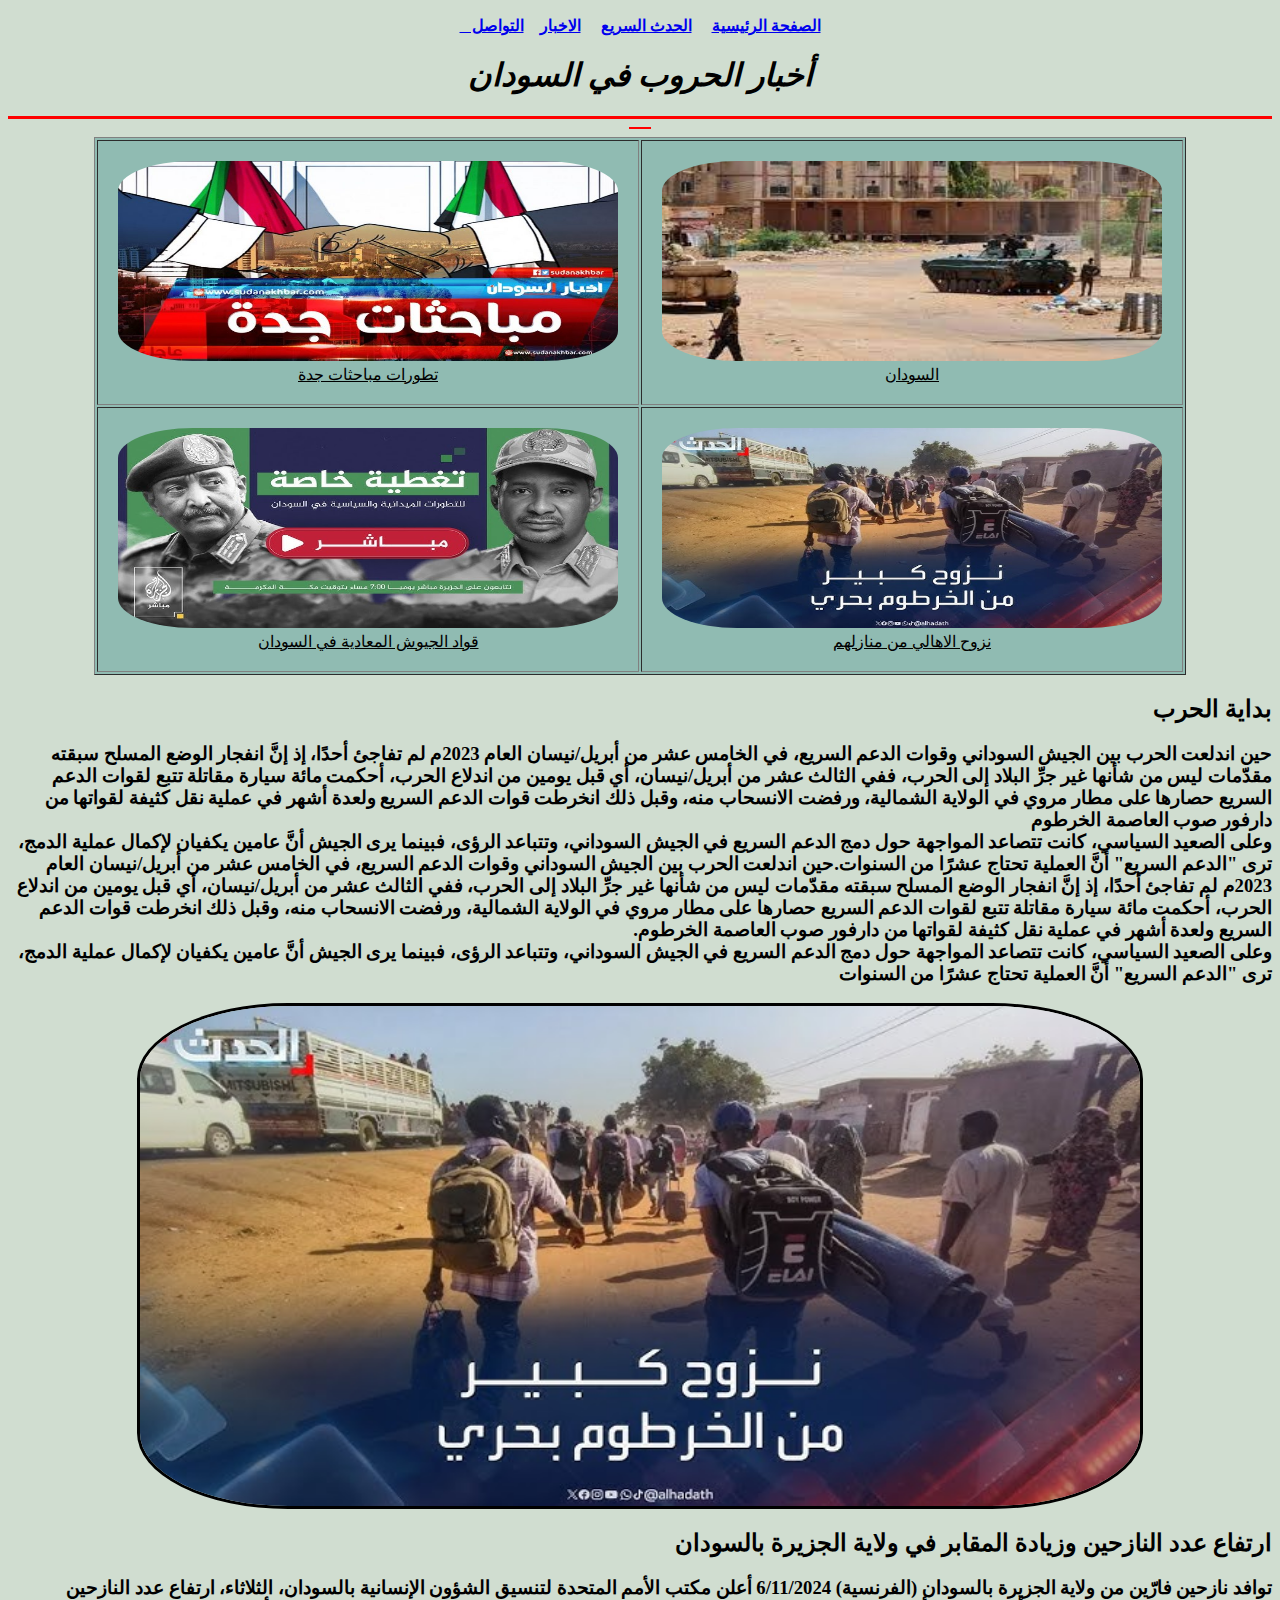
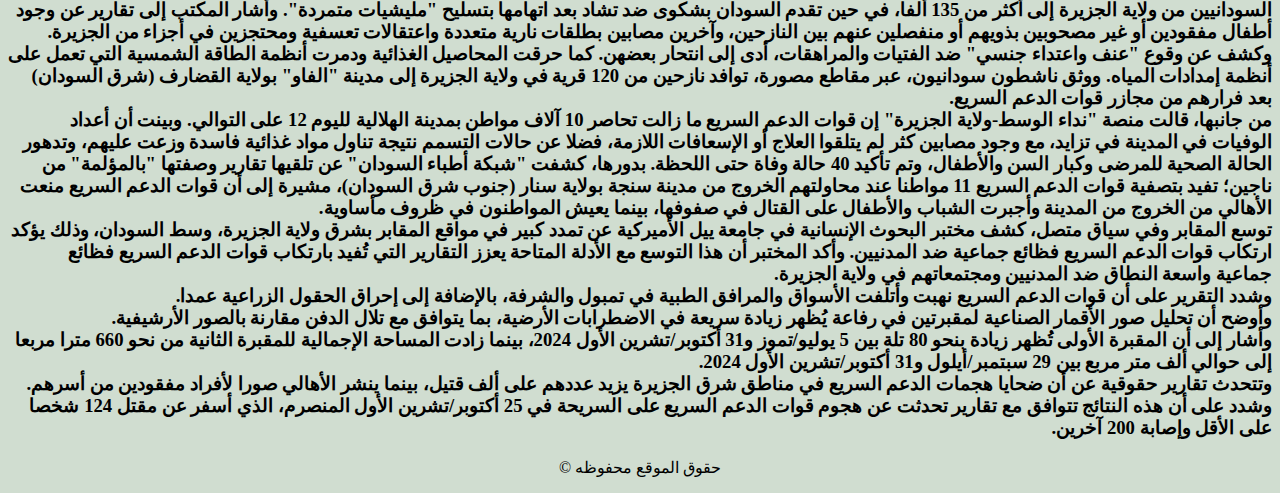
<file: index.html>
<!DOCTYPE html>

<html dir="rtl">

<head>
    <link rel="stylesheet" href="mystile.css">
    <style>
       img{border-radius: 15%;}
       
       table{background-color:rgba(26, 124, 124, 0.349);} 
        </style>
<title> الحروب في السودان</title>
<meta name="discription" content="هذا الموقع عن الحروب في السودان واهم الاحداث الجاريه يوم بيوم"/>

</head>

<body>
    <nav><p align="center"><b>
        <a href="index.html">الصفحة الرئيسية</a>&nbsp;&nbsp;&nbsp;&nbsp;
        <a href="الحدث السريع.html" target="blank">الحدث السريع</a>&nbsp;&nbsp;&nbsp;&nbsp;
        <a href="اهم الاحداث.html" target="blank">الاخبار</a>&nbsp;&nbsp;&nbsp;
        <a href="mailto:ahmadanor1200@gmail.com" target="blank">التواصل&nbsp;&nbsp;&nbsp;
        </a></b></p></nav>
    <h1 align="center"><i>أخبار الحروب في السودان</i></h1>
    <hr color="red" size="3">
    <hr color="red" width="20">
    <table align="center" dir="rtl" border="1"cellpadding="20" width="80%"height="100%">
        <tr>
            <td><img  src="Images_Videos/tt.jpg" width="500"height="200"><center><u>السودان</u></center> </td>
            <td><img  src="Images_Videos/jj.jpg" width="500"height="200"><center><u> تطورات مباحثات جدة  </u></center></td>
            </tr>
            <tr>
                <td><img src="Images_Videos/ll.jpg" width="500"height="200"><center><u>نزوح الاهالي من منازلهم</u></center> </td>
                <td><img  src="Images_Videos/oo.jpg" width="500"height="200"><center><u>قواد الجيوش المعادية في السودان</u></center> </td>
                </tr>
                </table>
    <!--نهاية راس الصفحة-->
    <p align="center"><h2>بداية الحرب</h2></p>
    <p align="center"> <h3>حين اندلعت الحرب بين الجيش السوداني وقوات الدعم السريع، في الخامس عشر من أبريل/نيسان العام 2023م لم تفاجئ أحدًا، إذ إنَّ انفجار الوضع المسلح سبقته مقدّمات ليس من شأنها غير جرِّ البلاد إلى الحرب، ففي الثالث عشر من أبريل/نيسان، أي قبل يومين من اندلاع الحرب، أحكمت مائة سيارة مقاتلة تتبع لقوات الدعم السريع حصارها على مطار مروي في الولاية الشمالية، ورفضت الانسحاب منه، وقبل ذلك انخرطت قوات الدعم السريع ولعدة أشهر في عملية نقل كثيفة لقواتها من دارفور صوب العاصمة الخرطوم<br>

        وعلى الصعيد السياسي، كانت تتصاعد المواجهة حول دمج الدعم السريع في الجيش السوداني، وتتباعد الرؤى، فبينما يرى الجيش أنَّ عامين يكفيان لإكمال عملية الدمج، ترى "الدعم السريع" أنَّ العملية تحتاج عشرًا من السنوات.حين اندلعت الحرب بين الجيش السوداني وقوات الدعم السريع، في الخامس عشر من أبريل/نيسان العام 2023م لم تفاجئ أحدًا، إذ إنَّ انفجار الوضع المسلح سبقته مقدّمات ليس من شأنها غير جرِّ البلاد إلى الحرب، ففي الثالث عشر من أبريل/نيسان، أي قبل يومين من اندلاع الحرب، أحكمت مائة سيارة مقاتلة تتبع لقوات الدعم السريع حصارها على مطار مروي في الولاية الشمالية، ورفضت الانسحاب منه، وقبل ذلك انخرطت قوات الدعم السريع ولعدة أشهر في عملية نقل كثيفة لقواتها من دارفور صوب العاصمة الخرطوم.<br>

        وعلى الصعيد السياسي، كانت تتصاعد المواجهة حول دمج الدعم السريع في الجيش السوداني، وتتباعد الرؤى، فبينما يرى الجيش أنَّ عامين يكفيان لإكمال عملية الدمج، ترى "الدعم السريع" أنَّ العملية تحتاج عشرًا من السنوات<br></h3>
        <center><img style="border-radius: 15%;border: solid; display: block;margin: 0 auto;" src="Images_Videos/ll.jpg" width="1000"height="500"></center> 
       <h2> ارتفاع عدد النازحين وزيادة المقابر في ولاية الجزيرة بالسودان</h2>

<h3>توافد نازحين فارّين من ولاية الجزيرة بالسودان (الفرنسية)
6/11/2024
أعلن مكتب الأمم المتحدة لتنسيق الشؤون الإنسانية بالسودان، الثلاثاء، ارتفاع عدد النازحين السودانيين من ولاية الجزيرة إلى أكثر من 135 ألفا، في حين تقدم السودان بشكوى ضد تشاد بعد اتهامها بتسليح "مليشيات متمردة".

وأشار المكتب إلى تقارير عن وجود أطفال مفقودين أو غير مصحوبين بذويهم أو منفصلين عنهم بين النازحين، وآخرين مصابين بطلقات نارية متعددة واعتقالات تعسفية ومحتجزين في أجزاء من الجزيرة.

وكشف عن وقوع "عنف واعتداء جنسي" ضد الفتيات والمراهقات، أدى إلى انتحار بعضهن.

كما حرقت المحاصيل الغذائية ودمرت أنظمة الطاقة الشمسية التي تعمل على أنظمة إمدادات المياه.

ووثق ناشطون سودانيون، عبر مقاطع مصورة، توافد نازحين من 120 قرية في ولاية الجزيرة إلى مدينة "الفاو" بولاية القضارف (شرق السودان) بعد فرارهم من مجازر قوات الدعم السريع.<br>

من جانبها، قالت منصة "نداء الوسط-ولاية الجزيرة" إن قوات الدعم السريع ما زالت تحاصر 10 آلاف مواطن بمدينة الهلالية لليوم 12 على التوالي.

وبينت أن أعداد الوفيات في المدينة في تزايد، مع وجود مصابين كثر لم يتلقوا العلاج أو الإسعافات اللازمة، فضلا عن حالات التسمم نتيجة تناول مواد غذائية فاسدة وزعت عليهم، وتدهور الحالة الصحية للمرضى وكبار السن والأطفال، وتم تأكيد 40 حالة وفاة حتى اللحظة.
بدورها، كشفت "شبكة أطباء السودان" عن تلقيها تقارير وصفتها "بالمؤلمة" من ناجين؛ تفيد بتصفية قوات الدعم السريع 11 مواطنا عند محاولتهم الخروج من مدينة سنجة بولاية سنار (جنوب شرق السودان)، مشيرة إلى أن قوات الدعم السريع منعت الأهالي من الخروج من المدينة وأجبرت الشباب والأطفال على القتال في صفوفها، بينما يعيش المواطنون في ظروف مأساوية.<br>
توسع المقابر
وفي سياق متصل، كشف مختبر البحوث الإنسانية في جامعة ييل الأميركية عن تمدد كبير في مواقع المقابر بشرق ولاية الجزيرة، وسط السودان، وذلك يؤكد ارتكاب قوات الدعم السريع فظائع جماعية ضد المدنيين.
وأكد المختبر أن هذا التوسع مع الأدلة المتاحة يعزز التقارير التي تُفيد بارتكاب قوات الدعم السريع فظائع جماعية واسعة النطاق ضد المدنيين ومجتمعاتهم في ولاية الجزيرة.<br>
وشدد التقرير على أن قوات الدعم السريع نهبت وأتلفت الأسواق والمرافق الطبية في تمبول والشرفة، بالإضافة إلى إحراق الحقول الزراعية عمدا.<br>
وأوضح أن تحليل صور الأقمار الصناعية لمقبرتين في رفاعة يُظهر زيادة سريعة في الاضطرابات الأرضية، بما يتوافق مع تلال الدفن مقارنة بالصور الأرشيفية.<br>
وأشار إلى أن المقبرة الأولى تُظهر زيادة بنحو 80 تلة بين 5 يوليو/تموز و31 أكتوبر/تشرين الأول 2024، بينما زادت المساحة الإجمالية للمقبرة الثانية من نحو 660 مترا مربعا إلى حوالي ألف متر مربع بين 29 سبتمبر/أيلول و31 أكتوبر/تشرين الأول 2024.<br>
وتتحدث تقارير حقوقية عن أن ضحايا هجمات الدعم السريع في مناطق شرق الجزيرة يزيد عددهم على ألف قتيل، بينما ينشر الأهالي صورا لأفراد مفقودين من أسرهم.

وشدد على أن هذه النتائج تتوافق مع تقارير تحدثت عن هجوم قوات الدعم السريع على السريحة في 25 أكتوبر/تشرين الأول المنصرم، الذي أسفر عن مقتل 124 شخصا على الأقل وإصابة 200 آخرين.<br></h3>

    </p>
    <div>
        <p align="center">حقوق الموقع محفوظه &copy;</p>
        <!--بداية تزيل الصفحة-->
    </div>

</body>
</html>
</file>
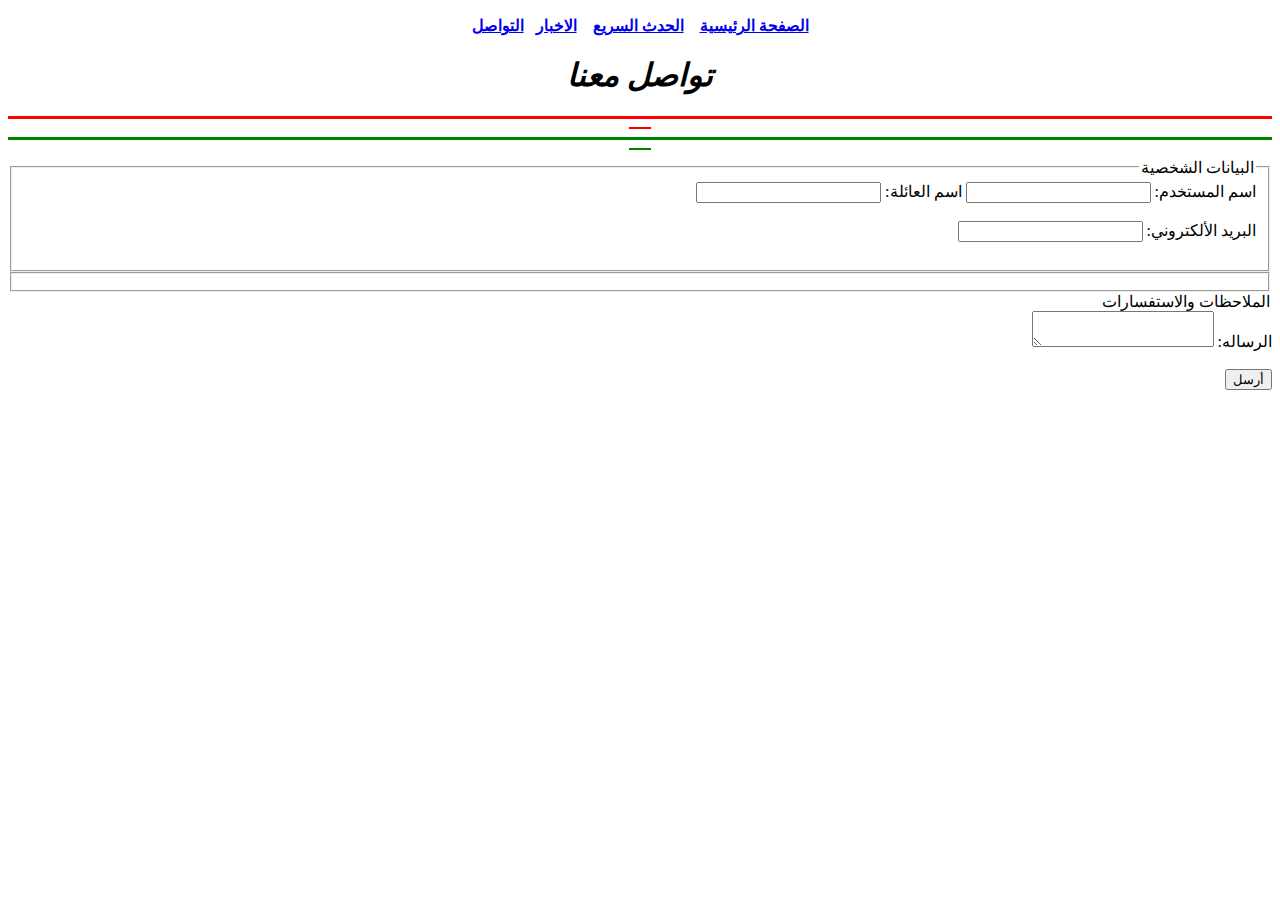
<file: contcact.html>
<!DOCTYPE html>

<html dir="rtl">

<head>
<title> الحروب في السودان</title>
<meta name="discription" content="هذا الموقع عن الحروب في السودان واهم الاحداث الجاريه يوم بيوم"/>

</head>

<body>
    <nav><p align="center"><b><a href="index.html">الصفحة الرئيسية</a>&nbsp;&nbsp;&nbsp;&nbsp;<a href="الحدث السريع.html">الحدث السريع</a>&nbsp;&nbsp;&nbsp;&nbsp;<a href="اهم الاحداث.html">الاخبار</a>&nbsp;&nbsp;&nbsp;<a href="mailto:ahmadanor1200@gmail.com">التواصل</a></b></p></nav>
    <h1 align="center"><i>تواصل معنا</i></h1>
    <hr color="red" size="3">
    <hr color="red" width="20">
    <hr color="green" size="3">
    <hr color="green" width="20">
<form>
    <fieldset>
        <legend>البيانات الشخصية</legend>
    <label for="username">اسم المستخدم:</label>
    <input type="text" name="username"/>
    <label for="familyname">اسم العائلة:</label>
    <input type="text" name="familyname"/>
    <br>
    <br>
    <label for="email">البريد الألكتروني:</label>
    <input type="email" name="email"/>
    <br>
    <br>
</fieldset>
<fieldset></fieldset>
    <legend> الملاحظات والاستفسارات</legend>
    <label for="message">الرساله:</label>
    <textarea></textarea>
    <br>
    <br>
    <input type="submit" value="أرسل"/>
 </fieldset>
</form>
</body>
</file>
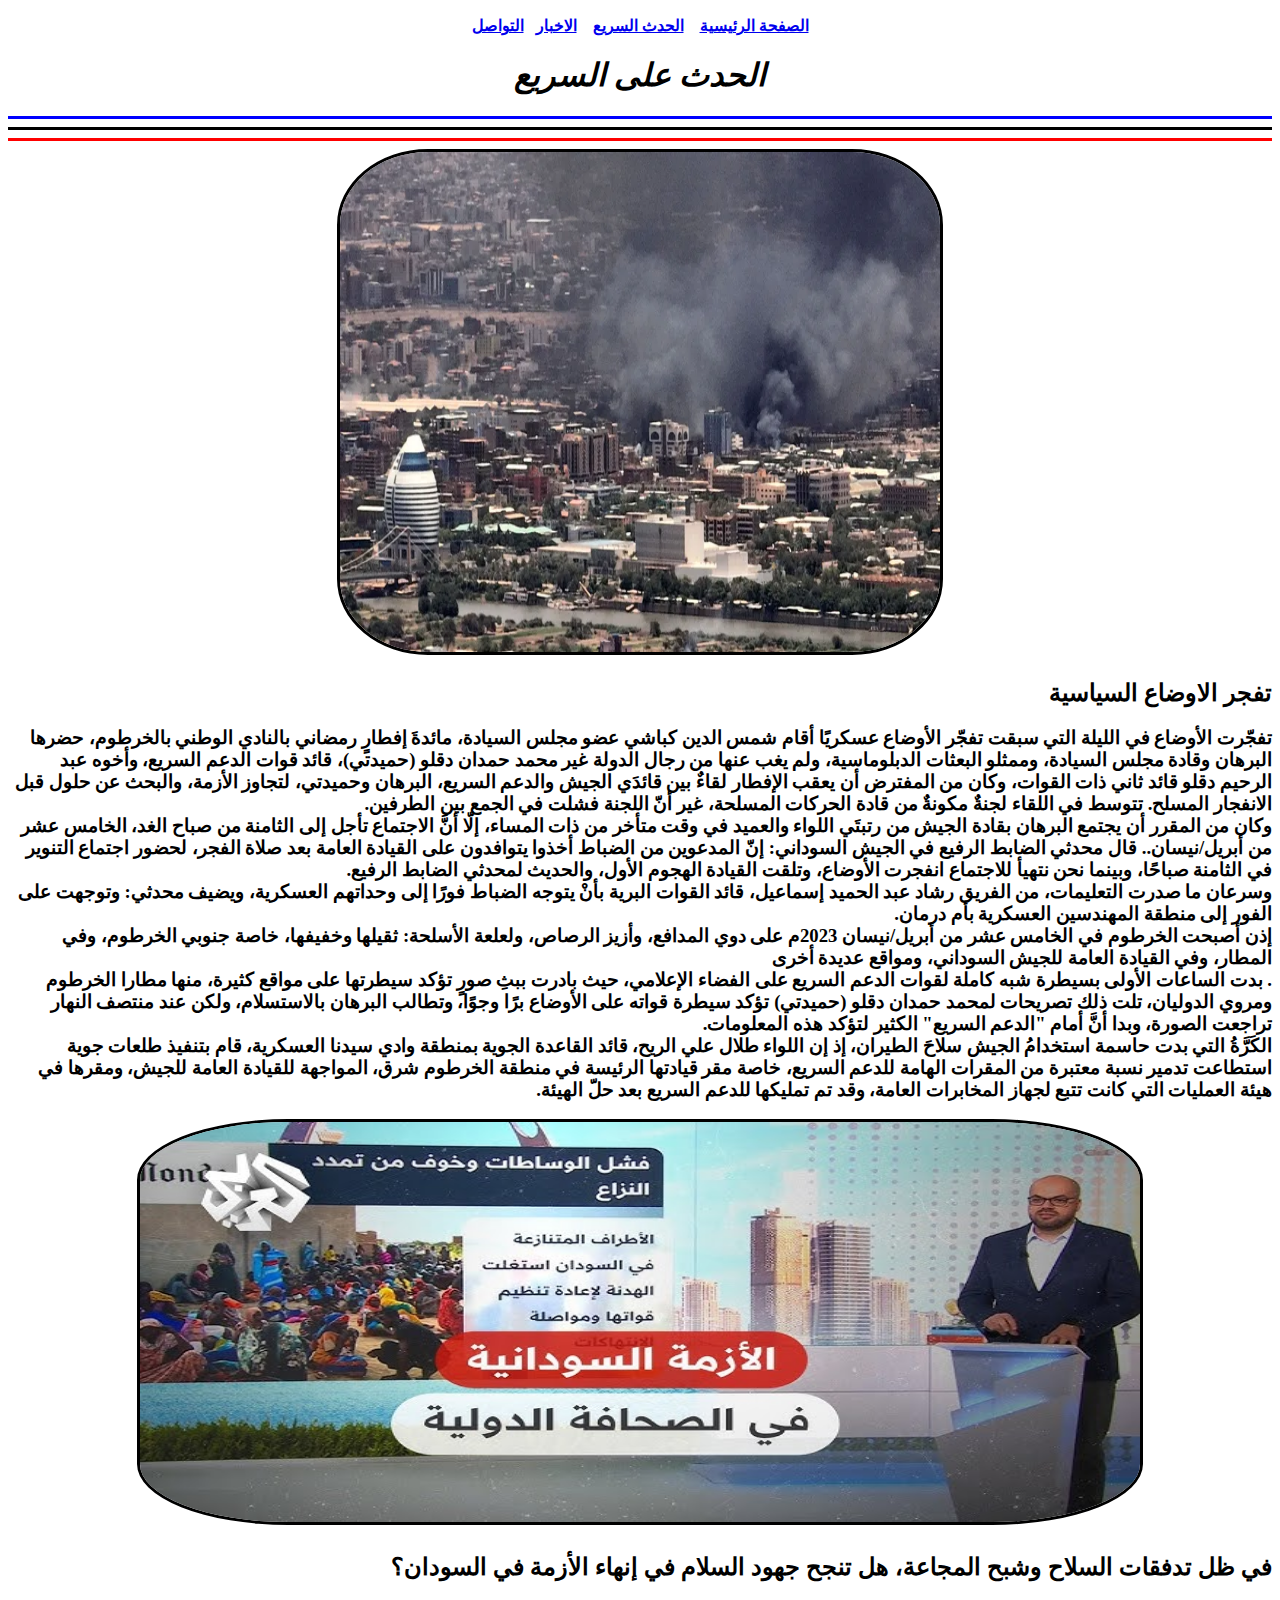
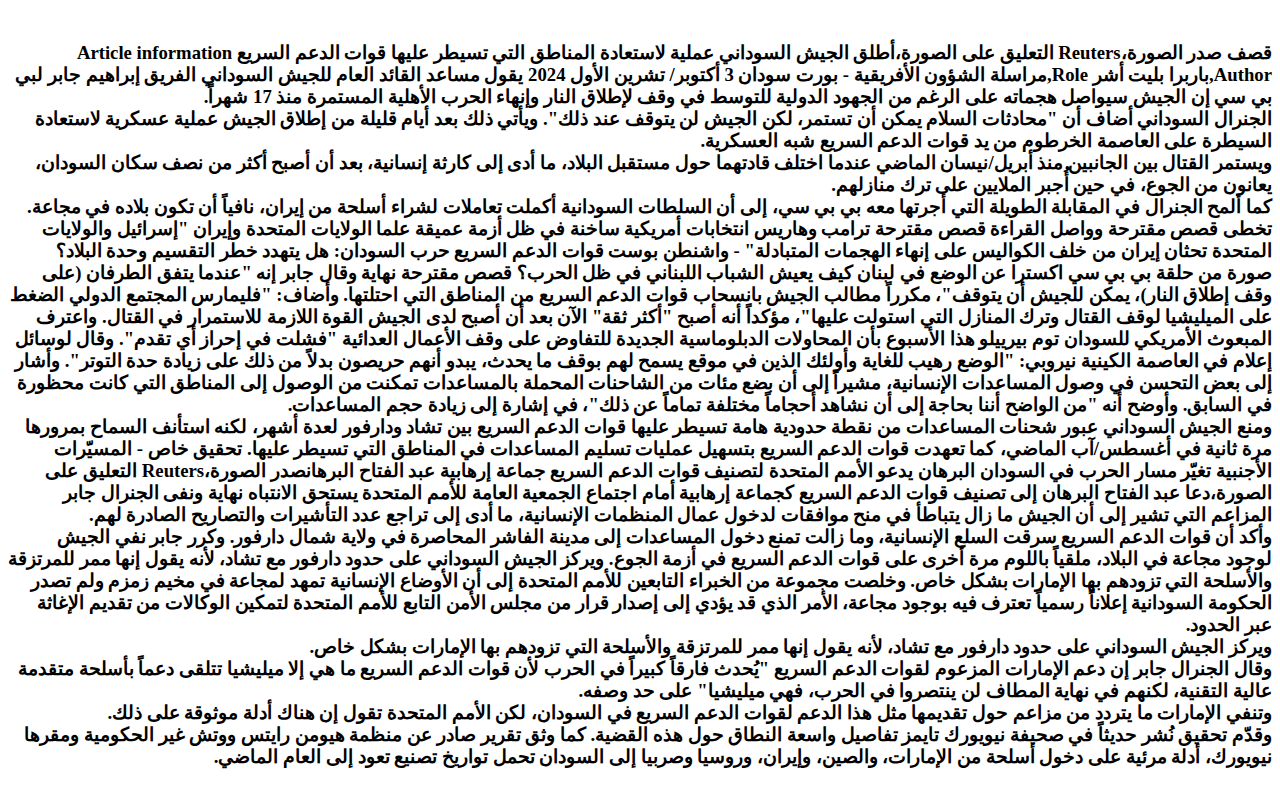
<file: الحدث السريع.html>
<!DOCTYPE html>

<html dir="rtl">

<head>
<title> الحدث السريع </title>
<meta name="discription" content="هذا الموقع عن الحروب في السودان واهم الاحداث الجاريه يوم بيوم"/>

</head>

<body>
    <nav><p align="center"><b><a href="index.html">الصفحة الرئيسية</a>&nbsp;&nbsp;&nbsp;&nbsp;<a href="الحدث السريع.html">الحدث السريع</a>&nbsp;&nbsp;&nbsp;&nbsp;<a href="اهم الاحداث.html">الاخبار</a>&nbsp;&nbsp;&nbsp;<a href="mailto:ahmadanor1200@gmail.com">التواصل</a></b></p></nav>
    <h1 align="center"><i>الحدث على السريع</i></h1>
    <hr size="3"color="blue">
    <hr size="3"color="black">
    <hr size="3"color="red">

        <center><img style="border-radius: 15%;border: solid;" src="Images_Videos/yy.webp" width="600"height="500"></center>

        <p align="center"></p><h2>تفجر الاوضاع السياسية</h2></p>
    <p align="center"> <h3>تفجّرت الأوضاع
        في الليلة التي سبقت تفجّر الأوضاع عسكريًا أقام شمس الدين كباشي عضو مجلس السيادة، مائدةَ إفطارٍ رمضاني بالنادي الوطني بالخرطوم، حضرها البرهان وقادة مجلس السيادة، وممثلو البعثات الدبلوماسية، ولم يغب عنها من رجال الدولة غير محمد حمدان دقلو (حميدتي)، قائد قوات الدعم السريع، وأخوه عبد الرحيم دقلو قائد ثاني ذات القوات، وكان من المفترض أن يعقب الإفطار لقاءٌ بين قائدَي الجيش والدعم السريع، البرهان وحميدتي، لتجاوز الأزمة، والبحث عن حلول قبل الانفجار المسلح. تتوسط في اللقاء لجنةٌ مكونةٌ من قادة الحركات المسلحة، غير أنّ اللجنة فشلت في الجمع بين الطرفين.<br>
        
        وكان من المقرر أن يجتمع البرهان بقادة الجيش من رتبتَي اللواء والعميد في وقت متأخر من ذات المساء، إلّا أنَّ الاجتماع تأجل إلى الثامنة من صباح الغد، الخامس عشر من أبريل/نيسان.. قال محدثي الضابط الرفيع في الجيش السوداني: إنّ المدعوين من الضباط أخذوا يتوافدون على القيادة العامة بعد صلاة الفجر، لحضور اجتماع التنوير في الثامنة صباحًا، وبينما نحن نتهيأ للاجتماع انفجرت الأوضاع، وتلقت القيادة الهجوم الأول، والحديث لمحدثي الضابط الرفيع.<br>
        وسرعان ما صدرت التعليمات، من الفريق رشاد عبد الحميد إسماعيل، قائد القوات البرية بأنْ يتوجه الضباط فورًا إلى وحداتهم العسكرية، ويضيف محدثي: وتوجهت على الفور إلى منطقة المهندسين العسكرية بأم درمان.<br>إذن أصبحت الخرطوم في الخامس عشر من أبريل/نيسان 2023م على دوي المدافع، وأزيز الرصاص، ولعلعة الأسلحة: ثقيلها وخفيفها، خاصة جنوبي الخرطوم، وفي المطار، وفي القيادة العامة للجيش السوداني، ومواقع عديدة أخرى<br>.

        بدت الساعات الأولى بسيطرة شبه كاملة لقوات الدعم السريع على الفضاء الإعلامي، حيث بادرت ببثِ صورٍ تؤكد سيطرتها على مواقع كثيرة، منها مطارا الخرطوم ومروي الدوليان، تلت ذلك تصريحات لمحمد حمدان دقلو (حميدتي) تؤكد سيطرة قواته على الأوضاع برًا وجوًا، وتطالب البرهان بالاستسلام، ولكن عند منتصف النهار تراجعت الصورة، وبدا أنَّ أمام "الدعم السريع" الكثير لتؤكد هذه المعلومات.<br>
        
        الكَرَّةُ التي بدت حاسمة استخدامُ الجيش سلاحَ الطيران، إذ إن اللواء طلال علي الريح، قائد القاعدة الجوية بمنطقة وادي سيدنا العسكرية، قام بتنفيذ طلعات جوية استطاعت تدمير نسبة معتبرة من المقرات الهامة للدعم السريع، خاصة مقر قيادتها الرئيسة في منطقة الخرطوم شرق، المواجهة للقيادة العامة للجيش، ومقرها في هيئة العمليات التي كانت تتبع لجهاز المخابرات العامة، وقد تم تمليكها للدعم السريع بعد حلّ الهيئة.</h3></p>
        <center><img style="border-radius: 15%;border: solid;" src="Images_Videos/uu.jpg" width="1000"height="400"></center> </td>
        <h2><p>في ظل تدفقات السلاح وشبح المجاعة، هل تنجح جهود السلام في إنهاء الأزمة في السودان؟</h2><br>

        <h3>قصف صدر الصورة،Reuters
        التعليق على الصورة،أطلق الجيش السوداني عملية لاستعادة المناطق التي تسيطر عليها قوات الدعم السريع
        Article information
        Author,باربرا بليت أشر
        Role,مراسلة الشؤون الأفريقية - بورت سودان
        3 أكتوبر/ تشرين الأول 2024
        يقول مساعد القائد العام للجيش السوداني الفريق إبراهيم جابر لبي بي سي إن الجيش سيواصل هجماته على الرغم من الجهود الدولية للتوسط في وقف لإطلاق النار وإنهاء الحرب الأهلية المستمرة منذ 17 شهراً.<br>
    
        الجنرال السوداني أضاف أن "محادثات السلام يمكن أن تستمر، لكن الجيش لن يتوقف عند ذلك".
        ويأتي ذلك بعد أيام قليلة من إطلاق الجيش عملية عسكرية لاستعادة السيطرة على العاصمة الخرطوم من يد قوات الدعم السريع شبه العسكرية.<br>
        
        ويستمر القتال بين الجانبين منذ أبريل/نيسان الماضي عندما اختلف قادتهما حول مستقبل البلاد، ما أدى إلى كارثة إنسانية، بعد أن أصبح أكثر من نصف سكان السودان، يعانون من الجوع، في حين أُجبر الملايين على ترك منازلهم.<br>
        كما ألمح الجنرال في المقابلة الطويلة التي أجرتها معه بي بي سي، إلى أن السلطات السودانية أكملت تعاملات لشراء أسلحة من إيران، نافياً أن تكون بلاده في مجاعة.
        
        تخطى قصص مقترحة وواصل القراءة
        قصص مقترحة
        ترامب وهاريس
        انتخابات أمريكية ساخنة في ظل أزمة عميقة
        علما الولايات المتحدة وإيران
        "إسرائيل والولايات المتحدة تحثان إيران من خلف الكواليس على إنهاء الهجمات المتبادلة" - واشنطن بوست
        قوات الدعم السريع
        حرب السودان: هل يتهدد خطر التقسيم وحدة البلاد؟
        صورة من حلقة بي بي سي اكسترا عن الوضع في لبنان
        كيف يعيش الشباب اللبناني في ظل الحرب؟
        قصص مقترحة نهاية
        وقال جابر إنه "عندما يتفق الطرفان (على وقف إطلاق النار)، يمكن للجيش أن يتوقف"، مكرراً مطالب الجيش بانسحاب قوات الدعم السريع من المناطق التي احتلتها.
        
        وأضاف: "فليمارس المجتمع الدولي الضغط على الميليشيا لوقف القتال وترك المنازل التي استولت عليها"، مؤكداً أنه أصبح "أكثر ثقة" الآن بعد أن أصبح لدى الجيش القوة اللازمة للاستمرار في القتال.
        
        واعترف المبعوث الأمريكي للسودان توم بيرييلو هذا الأسبوع بأن المحاولات الدبلوماسية الجديدة للتفاوض على وقف الأعمال العدائية "فشلت في إحراز أي تقدم".
        
        وقال لوسائل إعلام في العاصمة الكينية نيروبي: "الوضع رهيب للغاية وأولئك الذين في موقع يسمح لهم بوقف ما يحدث، يبدو أنهم حريصون بدلاً من ذلك على زيادة حدة التوتر".
        
        وأشار إلى بعض التحسن في وصول المساعدات الإنسانية، مشيراً إلى أن بضع مئات من الشاحنات المحملة بالمساعدات تمكنت من الوصول إلى المناطق التي كانت محظورة في السابق.
        
        وأوضح أنه "من الواضح أننا بحاجة إلى أن نشاهد أحجاماً مختلفة تماماً عن ذلك"، في إشارة إلى زيادة حجم المساعدات.<br>
        
        ومنع الجيش السوداني عبور شحنات المساعدات من نقطة حدودية هامة تسيطر عليها قوات الدعم السريع بين تشاد ودارفور لعدة أشهر، لكنه استأنف السماح بمرورها مرة ثانية في أغسطس/آب الماضي، كما تعهدت قوات الدعم السريع بتسهيل عمليات تسليم المساعدات في المناطق التي تسيطر عليها.
        
        تحقيق خاص - المسيّرات الأجنبية تغيّر مسار الحرب في السودان
        البرهان يدعو الأمم المتحدة لتصنيف قوات الدعم السريع جماعة إرهابية
        عبد الفتاح البرهانصدر الصورة،Reuters
        التعليق على الصورة،دعا عبد الفتاح البرهان إلى تصنيف قوات الدعم السريع كجماعة إرهابية أمام اجتماع الجمعية العامة للأمم المتحدة
        يستحق الانتباه نهاية
        ونفى الجنرال جابر المزاعم التي تشير إلى أن الجيش ما زال يتباطأ في منح موافقات لدخول عمال المنظمات الإنسانية، ما أدى إلى تراجع عدد التأشيرات والتصاريح الصادرة لهم.<br>
        
        وأكد أن قوات الدعم السريع سرقت السلع الإنسانية، وما زالت تمنع دخول المساعدات إلى مدينة الفاشر المحاصرة في ولاية شمال دارفور.
    
        وكرر جابر نفي الجيش لوجود مجاعة في البلاد، ملقياً باللوم مرة أخرى على قوات الدعم السريع في أزمة الجوع.
        
        ويركز الجيش السوداني على حدود دارفور مع تشاد، لأنه يقول إنها ممر للمرتزقة والأسلحة التي تزودهم بها الإمارات بشكل خاص.
        وخلصت مجموعة من الخبراء التابعين للأمم المتحدة إلى أن الأوضاع الإنسانية تمهد لمجاعة في مخيم زمزم 
        ولم تصدر الحكومة السودانية إعلاناً رسمياً تعترف فيه بوجود مجاعة، الأمر الذي قد يؤدي إلى إصدار قرار من مجلس الأمن التابع للأمم المتحدة لتمكين الوكالات من تقديم الإغاثة عبر الحدود.<br>
        
        ويركز الجيش السوداني على حدود دارفور مع تشاد، لأنه يقول إنها ممر للمرتزقة والأسلحة التي تزودهم بها الإمارات بشكل خاص.<br>
        وقال الجنرال جابر إن دعم الإمارات المزعوم لقوات الدعم السريع "يُحدث فارقاً كبيراً في الحرب لأن قوات الدعم السريع ما هي إلا ميليشيا تتلقى دعماً بأسلحة متقدمة عالية التقنية، لكنهم في نهاية المطاف لن ينتصروا في الحرب، فهي ميليشيا" على حد وصفه.<br>
        
        وتنفي الإمارات ما يتردد من مزاعم حول تقديمها مثل هذا الدعم لقوات الدعم السريع في السودان، لكن الأمم المتحدة تقول إن هناك أدلة موثوقة على ذلك.<br>
        
        وقدّم تحقيق نُشر حديثاً في صحيفة نيويورك تايمز تفاصيل واسعة النطاق حول هذه القضية.
        
        كما وثق تقرير صادر عن منظمة هيومن رايتس ووتش غير الحكومية ومقرها نيويورك، أدلة مرئية على دخول أسلحة من الإمارات، والصين، وإيران، وروسيا وصربيا إلى السودان تحمل تواريخ تصنيع تعود إلى العام الماضي.<br></h3></p>
    
     
    




    <!--بداية تزيل الصفحة-->
    </div>
</body>
</html>
</file>
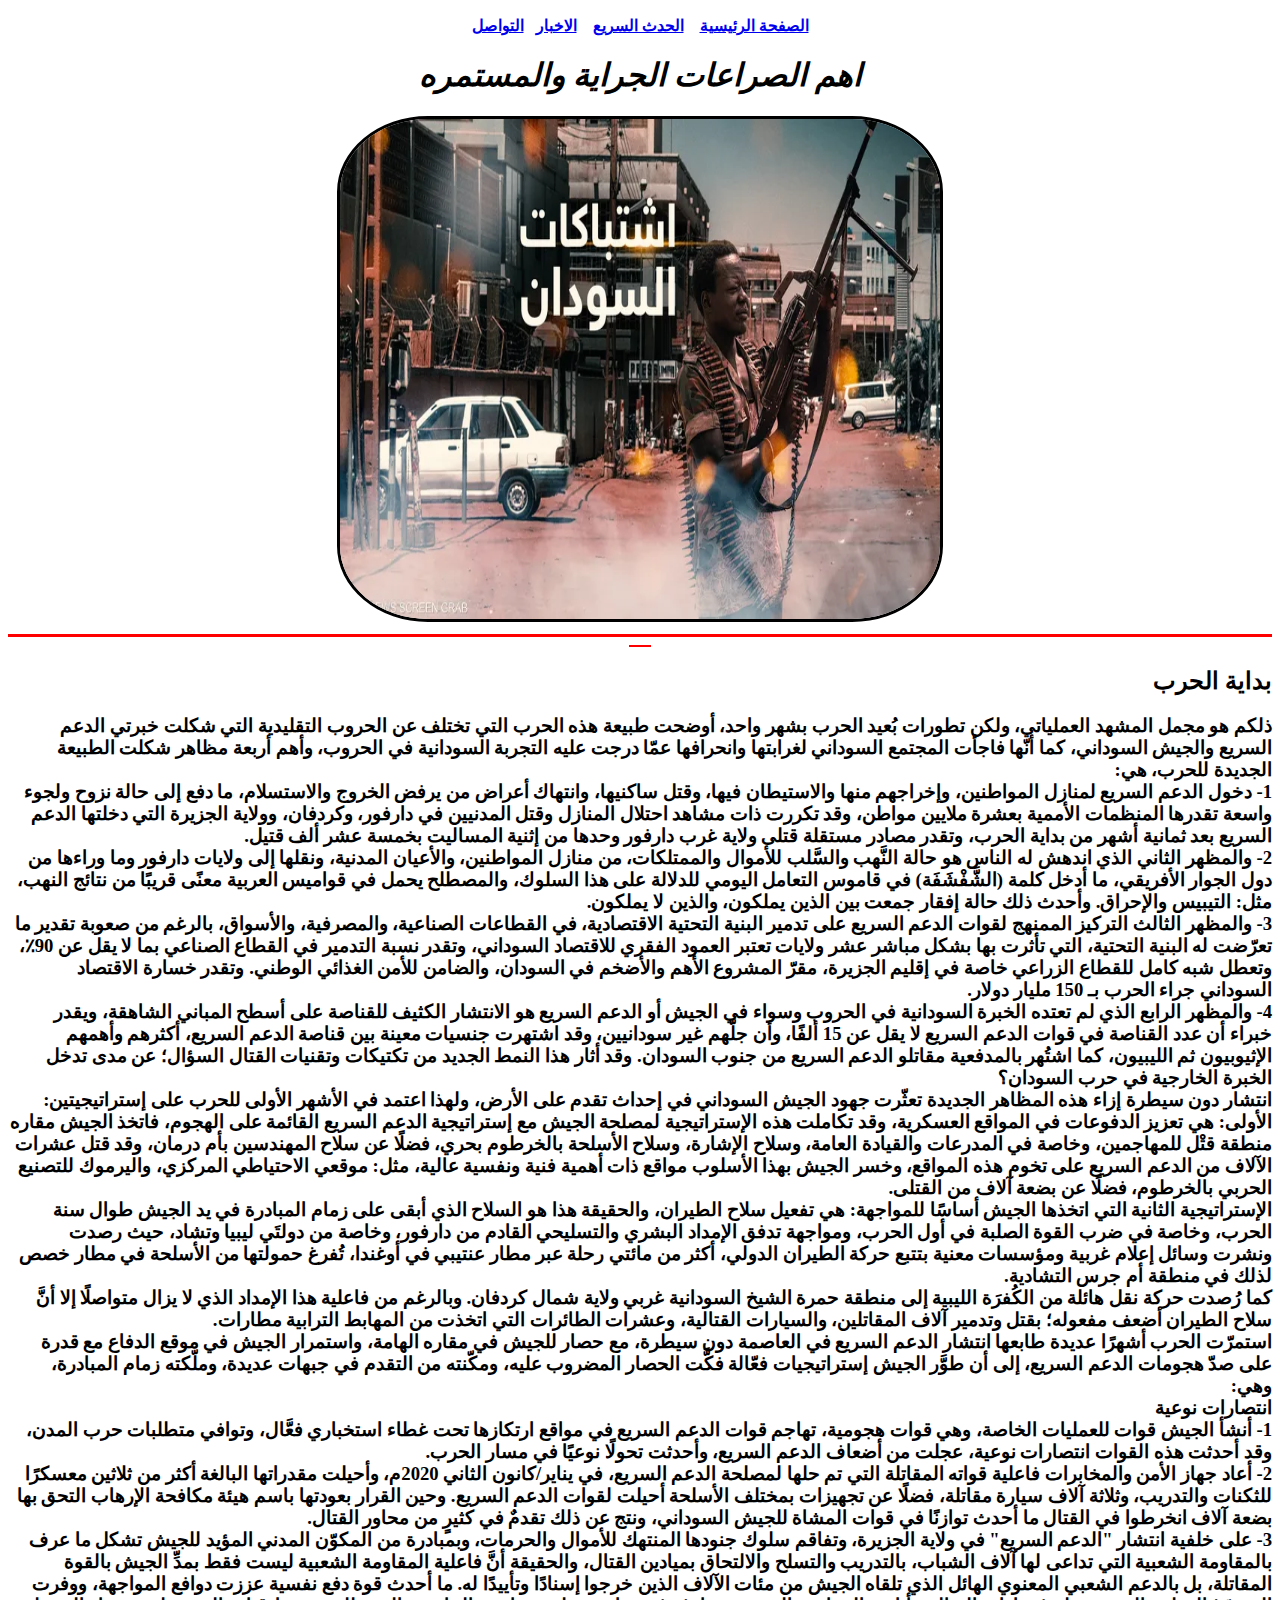
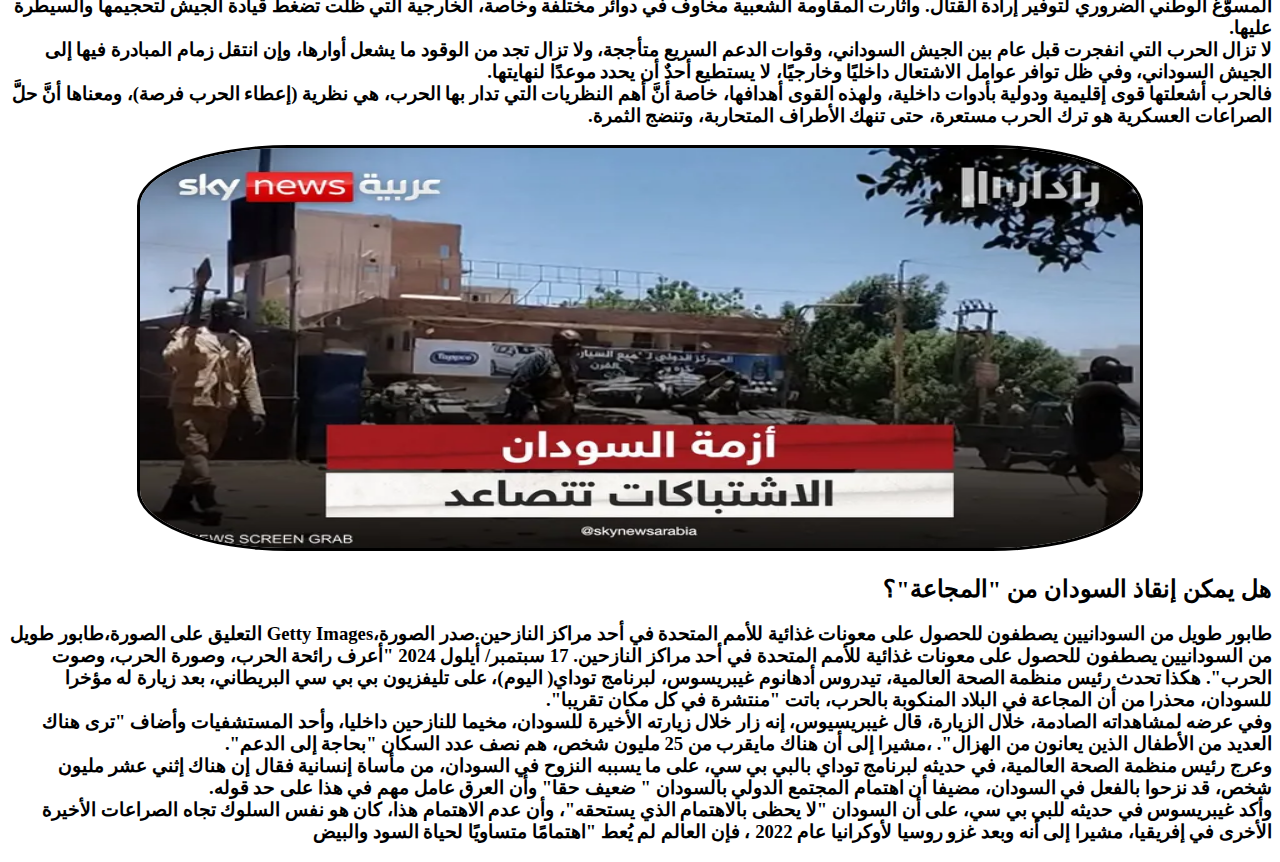
<file: اهم الاحداث.html>
<!DOCTYPE html>

<html dir="rtl">

<head>
<title>اهم الاحداث الجاريه والمستمره </title>
<meta name="discription" content="هذا الموقع عن الحروب في السودان واهم الاحداث الجاريه يوم بيوم"/>

</head>

<body>
    <nav><p align="center"><b><a href="index.html">الصفحة الرئيسية</a>&nbsp;&nbsp;&nbsp;&nbsp;<a href="الحدث السريع.html">الحدث السريع</a>&nbsp;&nbsp;&nbsp;&nbsp;<a href="اهم الاحداث.html">الاخبار</a>&nbsp;&nbsp;&nbsp;<a href="mailto:ahmadanor1200@gmail.com">التواصل</a></b></p></nav>
    <h1 align="center"><i> اهم الصراعات الجراية والمستمره</i></h1>
    <center><img style="border-radius: 15%;border: solid;" src="Images_Videos/ff.webp" width="600"height="500"></center>
    <hr color="red" size="3">
    <hr color="red" width="20">
     <!--نهاية راس الصفحة-->
     <p align="center"><h2>بداية الحرب</h2></p>
     <p align="center"> <h3>ذلكم هو مجمل المشهد العملياتي، ولكن تطورات بُعيد الحرب بشهر واحد، أوضحت طبيعة هذه الحرب التي تختلف عن الحروب التقليدية التي شكلت خبرتي الدعم السريع والجيش السوداني، كما أنّها فاجأت المجتمع السوداني لغرابتها وانحرافها عمّا درجت عليه التجربة السودانية في الحروب، وأهم أربعة مظاهر شكلت الطبيعة الجديدة للحرب، هي:<br>1- دخول الدعم السريع لمنازل المواطنين، وإخراجهم منها والاستيطان فيها، وقتل ساكنيها، وانتهاك أعراض من يرفض الخروج والاستسلام، ما دفع إلى حالة نزوح ولجوء واسعة تقدرها المنظمات الأممية بعشرة ملايين مواطن، وقد تكررت ذات مشاهد احتلال المنازل وقتل المدنيين في دارفور، وكردفان، وولاية الجزيرة التي دخلتها الدعم السريع بعد ثمانية أشهر من بداية الحرب، وتقدر مصادر مستقلة قتلى ولاية غرب دارفور وحدها من إثنية المساليت بخمسة عشر ألف قتيل.<br>

        2- والمظهر الثاني الذي اندهش له الناس هو حالة النَّهب والسَّلب للأموال والممتلكات، من منازل المواطنين، والأعيان المدنية، ونقلها إلى ولايات دارفور وما وراءها من دول الجوار الأفريقي، ما أدخل كلمة (الشَّفْشَفَة) في قاموس التعامل اليومي للدلالة على هذا السلوك، والمصطلح يحمل في قواميس العربية معنًى قريبًا من نتائج النهب، مثل: التيبيس والإحراق. وأحدث ذلك حالة إفقار جمعت بين الذين يملكون، والذين لا يملكون.<br>
        
        3- والمظهر الثالث التركيز الممنهج لقوات الدعم السريع على تدمير البنية التحتية الاقتصادية، في القطاعات الصناعية، والمصرفية، والأسواق، بالرغم من صعوبة تقدير ما تعرّضت له البنية التحتية، التي تأثرت بها بشكل مباشر عشر ولايات تعتبر العمود الفقري للاقتصاد السوداني، وتقدر نسبة التدمير في القطاع الصناعي بما لا يقل عن 90٪، وتعطل شبه كامل للقطاع الزراعي خاصة في إقليم الجزيرة، مقرّ المشروع الأهم والأضخم في السودان، والضامن للأمن الغذائي الوطني. وتقدر خسارة الاقتصاد السوداني جراء الحرب بـ 150 مليار دولار.<br>
        
        4- والمظهر الرابع الذي لم تعتده الخبرة السودانية في الحروب وسواء في الجيش أو الدعم السريع هو الانتشار الكثيف للقناصة على أسطح المباني الشاهقة، ويقدر خبراء أن عدد القناصة في قوات الدعم السريع لا يقل عن 15 ألفًا، وأن جلّهم غير سودانيين، وقد اشتهرت جنسيات معينة بين قناصة الدعم السريع، أكثرهم وأهمهم الإثيوبيون ثم الليبيون، كما اشتُهر بالمدفعية مقاتلو الدعم السريع من جنوب السودان. وقد أثار هذا النمط الجديد من تكتيكات وتقنيات القتال السؤال؛ عن مدى تدخل الخبرة الخارجية في حرب السودان؟<br>انتشار دون سيطرة
        إزاء هذه المظاهر الجديدة تعثّرت جهود الجيش السوداني في إحداث تقدم على الأرض، ولهذا اعتمد في الأشهر الأولى للحرب على إستراتيجيتين:<br>الأولى: هي تعزيز الدفوعات في المواقع العسكرية، وقد تكاملت هذه الإستراتيجية لمصلحة الجيش مع إستراتيجية الدعم السريع القائمة على الهجوم، فاتخذ الجيش مقاره منطقة قتْل للمهاجمين، وخاصة في المدرعات والقيادة العامة، وسلاح الإشارة، وسلاح الأسلحة بالخرطوم بحري، فضلًا عن سلاح المهندسين بأم درمان، وقد قتل عشرات الآلاف من الدعم السريع على تخوم هذه المواقع، وخسر الجيش بهذا الأسلوب مواقع ذات أهمية فنية ونفسية عالية، مثل: موقعي الاحتياطي المركزي، واليرموك للتصنيع الحربي بالخرطوم، فضلًا عن بضعة آلاف من القتلى.<br>

        الإستراتيجية الثانية التي اتخذها الجيش أساسًا للمواجهة: هي تفعيل سلاح الطيران، والحقيقة هذا هو السلاح الذي أبقى على زمام المبادرة في يد الجيش طوال سنة الحرب، وخاصة في ضرب القوة الصلبة في أول الحرب، ومواجهة تدفق الإمداد البشري والتسليحي القادم من دارفور، وخاصة من دولتَي ليبيا وتشاد، حيث رصدت ونشرت وسائل إعلام غربية ومؤسسات معنية بتتبع حركة الطيران الدولي، أكثر من مائتي رحلة عبر مطار عنتيبي في أوغندا، تُفرغ حمولتها من الأسلحة في مطار خصص لذلك في منطقة أم جرس التشادية.<br>
        
        كما رُصدت حركة نقل هائلة من الكُفرَة الليبية إلى منطقة حمرة الشيخ السودانية غربي ولاية شمال كردفان. وبالرغم من فاعلية هذا الإمداد الذي لا يزال متواصلًا إلا أنَّ سلاح الطيران أضعف مفعوله؛ بقتل وتدمير آلاف المقاتلين، والسيارات القتالية، وعشرات الطائرات التي اتخذت من المهابط الترابية مطارات.<br>
        
        استمرّت الحرب أشهرًا عديدة طابعها انتشار الدعم السريع في العاصمة دون سيطرة، مع حصار للجيش في مقاره الهامة، واستمرار الجيش في موقع الدفاع مع قدرة على صدّ هجومات الدعم السريع، إلى أن طوَّر الجيش إستراتيجيات فعّالة فكَّت الحصار المضروب عليه، ومكّنته من التقدم في جبهات عديدة، وملّكته زمام المبادرة، وهي:<br>انتصارات نوعية<br>
        1- أنشأ الجيش قوات للعمليات الخاصة، وهي قوات هجومية، تهاجم قوات الدعم السريع في مواقع ارتكازها تحت غطاء استخباري فعَّال، وتوافي متطلبات حرب المدن، وقد أحدثت هذه القوات انتصارات نوعية، عجلت من أضعاف الدعم السريع، وأحدثت تحولًا نوعيًا في مسار الحرب.<br>2- أعاد جهاز الأمن والمخابرات فاعلية قواته المقاتلة التي تم حلها لمصلحة الدعم السريع، في يناير/كانون الثاني 2020م، وأحيلت مقدراتها البالغة أكثر من ثلاثين معسكرًا للثكنات والتدريب، وثلاثة آلاف سيارة مقاتلة، فضلًا عن تجهيزات بمختلف الأسلحة أحيلت لقوات الدعم السريع. وحين القرار بعودتها باسم هيئة مكافحة الإرهاب التحق بها بضعة آلاف انخرطوا في القتال ما أحدث توازنًا في قوات المشاة للجيش السوداني، ونتج عن ذلك تقدمٌ في كثيرٍ من محاور القتال.<br>

        3- على خلفية انتشار "الدعم السريع" في ولاية الجزيرة، وتفاقم سلوك جنودها المنتهك للأموال والحرمات، وبمبادرة من المكوّن المدني المؤيد للجيش تشكل ما عرف بالمقاومة الشعبية التي تداعى لها آلاف الشباب، بالتدريب والتسلح والالتحاق بميادين القتال، والحقيقة أنَّ فاعلية المقاومة الشعبية ليست فقط بمدِّ الجيش بالقوة المقاتلة، بل بالدعم الشعبي المعنوي الهائل الذي تلقاه الجيش من مئات الآلاف الذين خرجوا إسنادًا وتأييدًا له. ما أحدث قوة دفع نفسية عززت دوافع المواجهة، ووفرت المسوّغ الوطني الضروري لتوفير إرادة القتال. وأثارت المقاومة الشعبية مخاوف في دوائر مختلفة وخاصة، الخارجية التي ظلت تضغط قيادة الجيش لتحجيمها والسيطرة عليها.<br>
        
        لا تزال الحرب التي انفجرت قبل عام بين الجيش السوداني، وقوات الدعم السريع متأججة، ولا تزال تجد من الوقود ما يشعل أوارها، وإن انتقل زمام المبادرة فيها إلى الجيش السوداني، وفي ظل توافر عوامل الاشتعال داخليًا وخارجيًا، لا يستطيع أحدٌ أن يحدد موعدًا لنهايتها.<br>
        
        فالحرب أشعلتها قوى إقليمية ودولية بأدوات داخلية، ولهذه القوى أهدافها، خاصة أنَّ أهم النظريات التي تدار بها الحرب، هي نظرية (إعطاء الحرب فرصة)، ومعناها أنَّ حلَّ الصراعات العسكرية هو ترك الحرب مستعرة، حتى تنهك الأطراف المتحاربة، وتنضج الثمرة.<br></h3>
        <center><img style="border-radius: 15%;border: solid;" src="Images_Videos/yyy.webp" width="1000"height="400"></center> 
       <p><h2> هل يمكن إنقاذ السودان من "المجاعة"؟</h2>
<h3>طابور طويل من السودانيين يصطفون للحصول على معونات غذائية للأمم المتحدة في أحد مراكز النازحين.صدر الصورة،Getty Images
التعليق على الصورة،طابور طويل من السودانيين يصطفون للحصول على معونات غذائية للأمم المتحدة في أحد مراكز النازحين.
17 سبتمبر/ أيلول 2024
"أعرف رائحة الحرب، وصورة الحرب، وصوت الحرب". هكذا تحدث رئيس منظمة الصحة العالمية، تيدروس أدهانوم غيبريسوس، لبرنامج توداي( اليوم)، على تليفزيون بي بي سي البريطاني، بعد زيارة له مؤخرا للسودان، محذرا من أن المجاعة في البلاد المنكوبة بالحرب، باتت "منتشرة في كل مكان تقريبا".<br>

وفي عرضه لمشاهداته الصادمة، خلال الزيارة، قال غيبريسيوس، إنه زار خلال زيارته الأخيرة للسودان، مخيما للنازحين داخليا، وأحد المستشفيات وأضاف "ترى هناك العديد من الأطفال الذين يعانون من الهزال". ،مشيرا إلى أن هناك مايقرب من 25 مليون شخص، هم نصف عدد السكان "بحاجة إلى الدعم".<br>

وعرج رئيس منظمة الصحة العالمية، في حديثه لبرنامج توداي بالبي بي سي، على ما يسببه النزوح في السودان، من مأساة إنسانية فقال إن هناك إثني عشر مليون شخص، قد نزحوا بالفعل في السودان، مضيفا أن اهتمام المجتمع الدولي بالسودان " ضعيف حقا" وأن العرق عامل مهم في هذا على حد قوله.<br>

وأكد غيبريسوس في حديثه للبي بي سي، على أن السودان "لا يحظى بالاهتمام الذي يستحقه"، وأن عدم الاهتمام هذا، كان هو نفس السلوك تجاه الصراعات الأخيرة الأخرى في إفريقيا، مشيرا إلى أنه وبعد غزو روسيا لأوكرانيا عام 2022 ، فإن العالم لم يُعط "اهتمامًا متساويًا لحياة السود والبيض
<h3></p>


      <!--بداية تزيل الصفحة--->
    </div>
</body>
</html>
</file>
<file: mystile.css>
body{background-color: rgb(208, 221, 208);}
</file>
